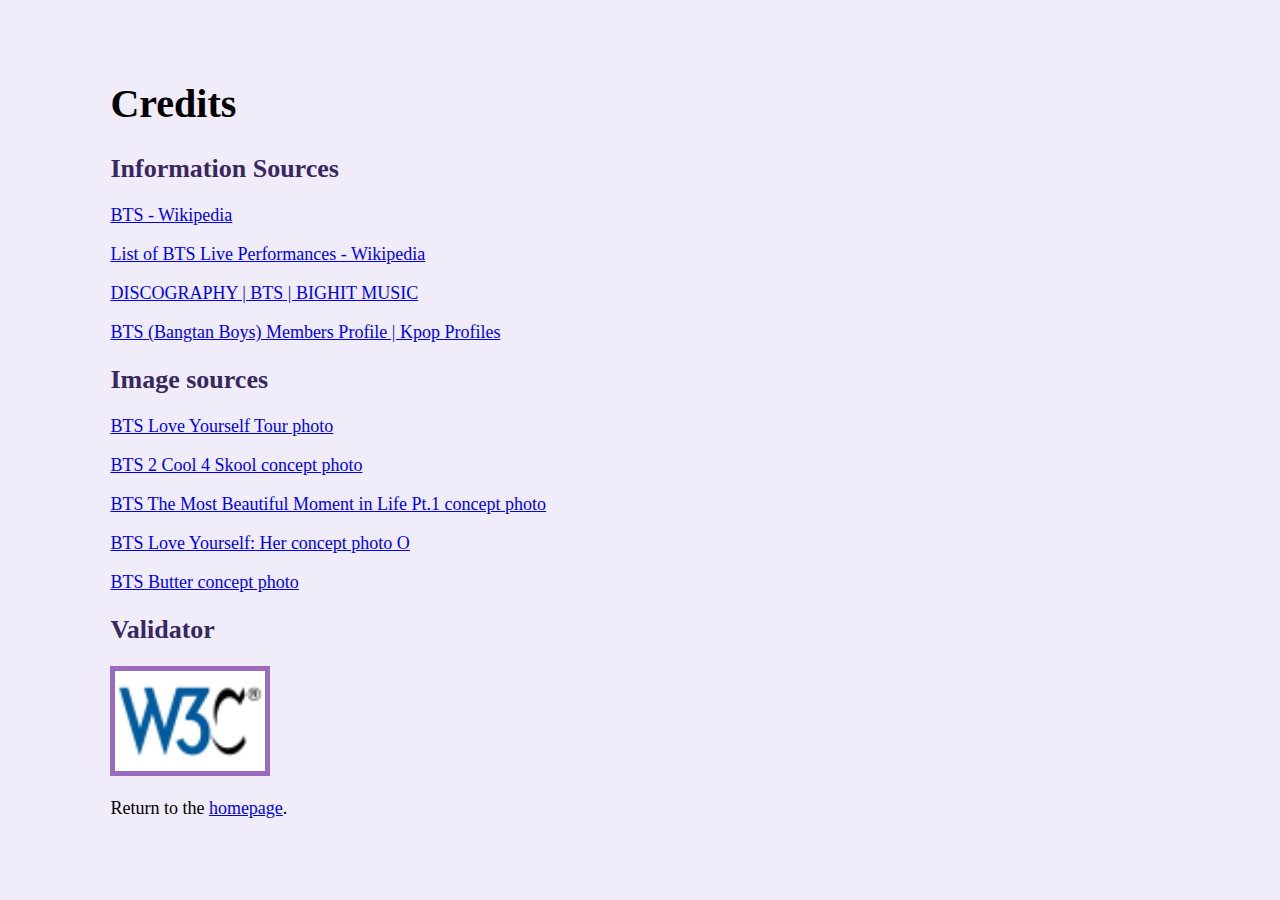
<file: credits.html>
<!doctype html>

<html lang="en">

	<head>
		
		<meta charset="UTF-8">
		
		<title>BTS | Credits</title>
			
		<link rel="stylesheet" type="text/css" href="bts.css"/>
		
		<link rel="shortcut icon" type="image/x-icon" href="favicon.ico">
			
	</head>
	
	<body>
		
		<h1>Credits</h1>
		
		<h2>Information Sources</h2>
		
		<p><a href="https://en.wikipedia.org/wiki/BTS">BTS - Wikipedia</a></p>
		
		<p><a href="https://en.wikipedia.org/wiki/List_of_BTS_live_performances">List of BTS Live Performances - Wikipedia</a></p>
		
		<p><a href="https://ibighit.com/bts/eng/discography/">DISCOGRAPHY | BTS | BIGHIT MUSIC</a></p>
		
		<p><a href="https://kprofiles.com/bts-bangtan-boys-members-profile/">BTS (Bangtan Boys) Members Profile | Kpop Profiles</a></p>
			
		<h2>Image sources</h2>
		
		<p><a href="https://wallpaperaccess.com/bts-world-tour-love-yourself-speak-yourself">BTS Love Yourself Tour photo</a></p>
		
		<p><a href="https://bts.fandom.com/wiki/2_Cool_4_Skool/Gallery?file=2C4S_4.PNG">BTS 2 Cool 4 Skool concept photo</a></p>
		
		<p><a href="https://ibighit.com/bts/eng/discography/detail/hwayangyeonhwa-pt1.html">BTS The Most Beautiful Moment in Life Pt.1 concept photo</a></p>
		
		<p><a href="https://ibighit.com/bts/eng/discography/detail/love_yourself-her.html">BTS Love Yourself: Her concept photo O</a></p>
		
		<p><a href="https://weverse.io/bts/media/8157">BTS Butter concept photo</a></p>
		
		<h2>Validator</h2> <!-- No CSS validator on this HTML file because it uses the same CSS as index.html. The CSS validator is already on index.html page. -->
			
		<a href="https://validator.w3.org/nu/?doc=https%3A%2F%2Fcatharinez.github.io%2Fhome%2Fcredits.html"><img src="w3c.png" alt="HTML Validator" class="validator"></a>
		
		<p>Return to the <a href="index.html">homepage</a>.</p>
		
	</body>
	
</html>
</file>
<file: bts.css>
body{
	background-color:rgb(240,236,249);
	position:absolute;
	top:5%;
	left:8%;
	right:8%;
}

h1{
	font-family:"Verdana","Times New Roman","Serif";
	font-size:40px;
}

h2{
	font-size:26px;
	font-family:"Verdana","Times New Roman","Serif";
	color:rgb(57,39,98);
}

p{
	font-size:18px;
	font-family:"Verdana","Times New Roman","Serif";
}

li{
	font-size:18px;
	font-family:"Verdana","Times New Roman","Serif";
}

img{
	border-width:5px;
	border-color:rgb(154,106,190);
	border-style:solid;
	width:90%;
}

/* The unit, percentages, was used to make sure the images fit well on devices other than desktop. */

a{
	font-family:"Verdana","Times New Roman","Serif";
}

table, td{
	background-color:white;
	font-size:18px;
	font-family:"Verdana","Times New Roman","Serif";
	border-width:1px;
	border-style:solid;
	border-color:black;
}

th{
	background-color:rgb(181,165,193);
	font-size:18px;
	font-family:"Verdana","Times New Roman","Serif";
	border-width:1px;
	border-style:solid;
	border-color:black;
}

table{
	border-collapse:collapse;
}

.validator{
	height:100px;
	width:150px;
}
</file>
